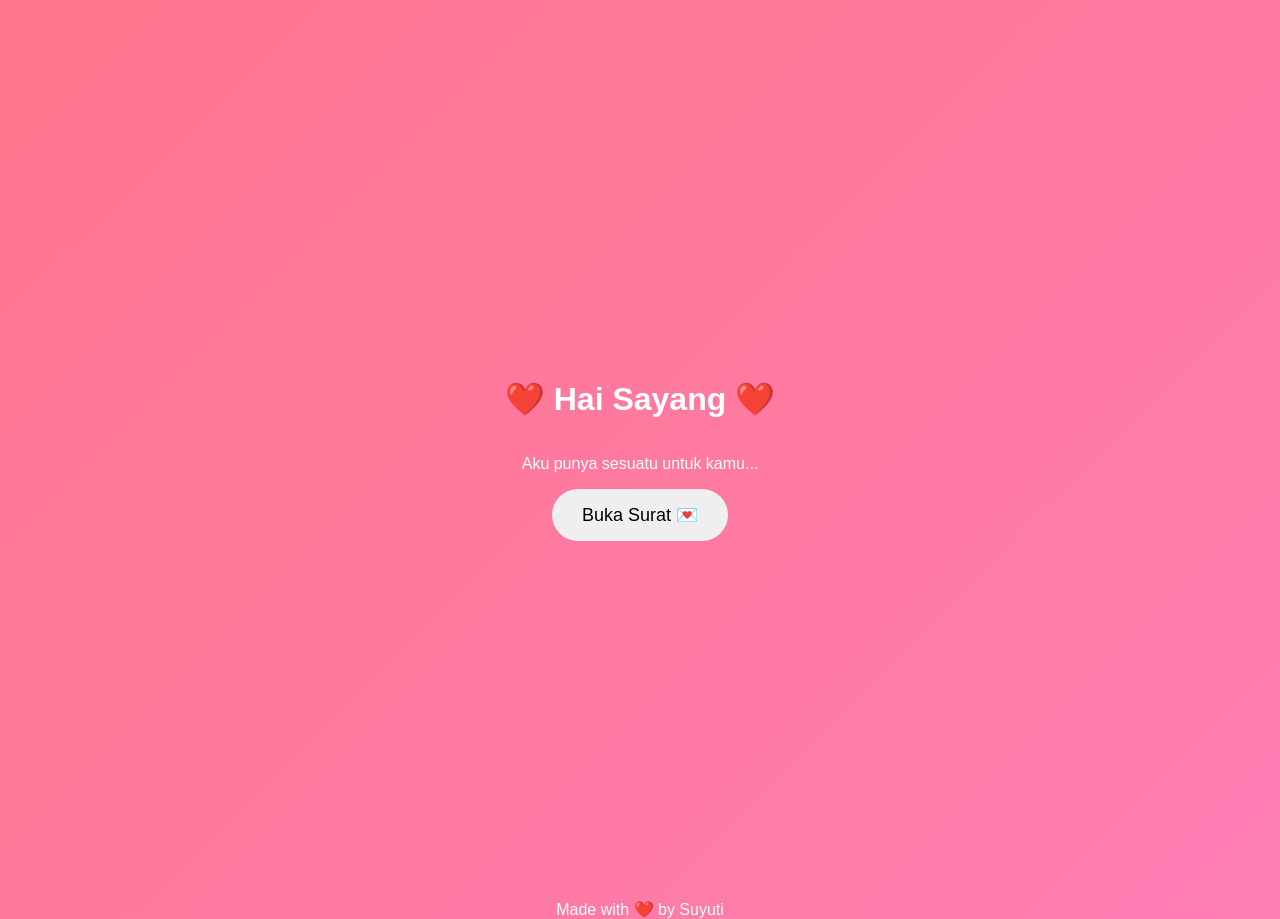
<file: index.html>
<!DOCTYPE html>
<html lang="id">
<head>
<meta charset="UTF-8">
<meta name="viewport" content="width=device-width, initial-scale=1.0">
<title>Untuk Kamu ❤️</title>
<link rel="stylesheet" href="style.css">
</head>

<body>

<div class="opening" id="opening">

<h1>❤️ Hai Sayang ❤️</h1>

<p>Aku punya sesuatu untuk kamu...</p>

<button onclick="openLetter()">
Buka Surat 💌
</button>

</div>

<div class="container hidden" id="mainContent">

<h1>Untuk Kamu ❤️</h1>

<img src="TIM.jpg">

<div class="card">

<h2>💖 Surat Untukmu</h2>

<p id="typing"></p>

<div id="counter"></div>

</div>

</div>

<audio id="music" loop>
<source src="Nadhif Basalamah - kota ini tak sama tanpamu (Official Lyric Video).mp3" type="audio/mpeg">
</audio>

<script src="script.js"></script>

<footer>

Made with ❤️ by Suyuti

</footer>

</body>
</html>
</file>
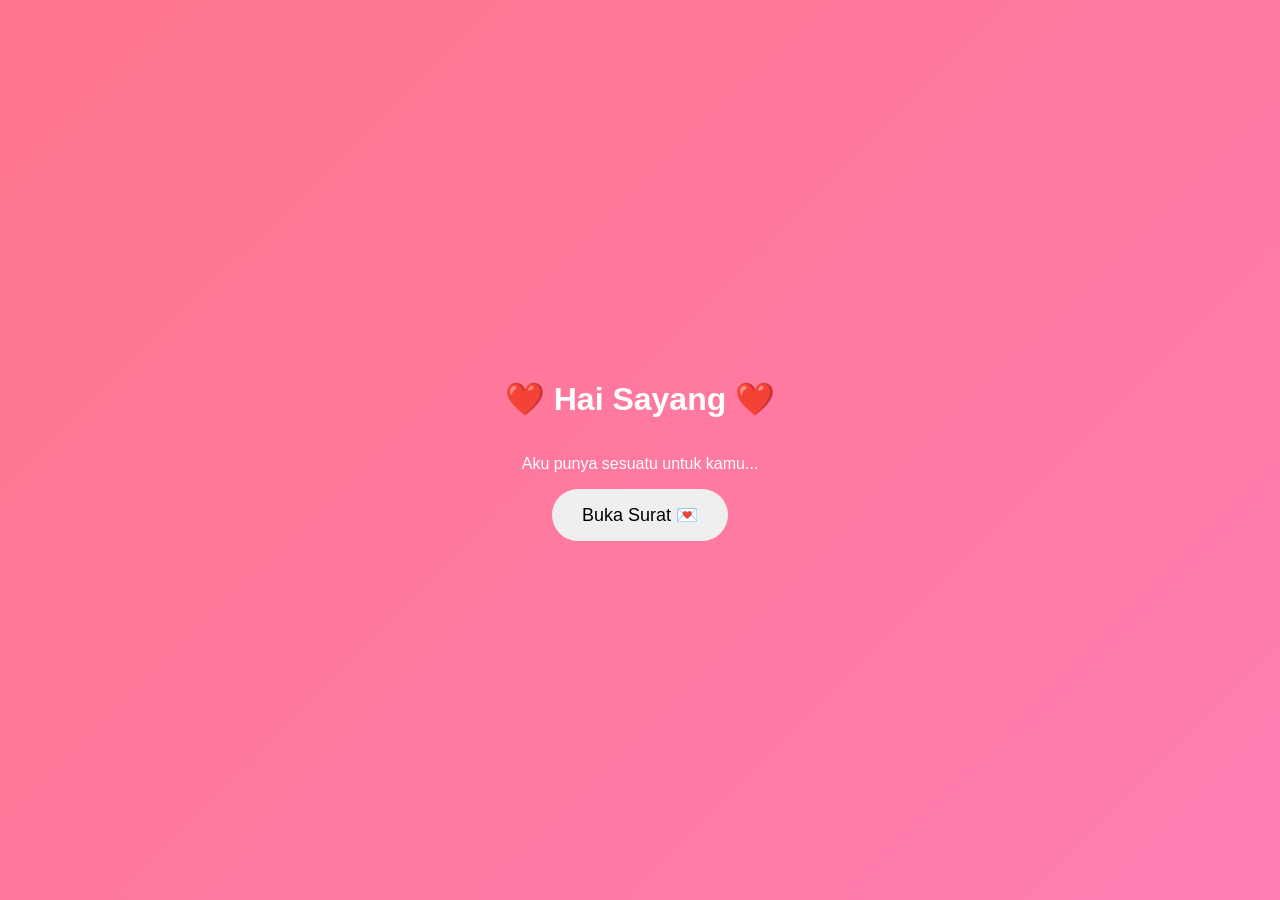
<file: project/index.html>
<!DOCTYPE html>
<html lang="id">
<head>
<meta charset="UTF-8">
<meta name="viewport" content="width=device-width, initial-scale=1.0">
<title>Untuk Kamu ❤️</title>
<link rel="stylesheet" href="style.css">
</head>

<body>

<div class="opening" id="opening">

<h1>❤️ Hai Sayang ❤️</h1>

<p>Aku punya sesuatu untuk kamu...</p>

<button onclick="openLetter()">
Buka Surat 💌
</button>

</div>

<div class="container hidden" id="mainContent">

<h1>Untuk Kamu ❤️</h1>

<img src="TIM.jpg">

<div class="card">

<h2>💖 Surat Untukmu</h2>

<p id="typing"></p>

<div id="counter"></div>

</div>

</div>

<audio id="music" loop>
<source src="Nadhif Basalamah - kota ini tak sama tanpamu (Official Lyric Video).mp3" type="audio/mpeg">
</audio>

<script src="script.js"></script>

</body>
</html>
</file>
<file: style.css>
body{
margin:0;
font-family:Arial,sans-serif;
background:linear-gradient(135deg,#ff758c,#ff7eb3);
text-align:center;
color:white;
overflow-x:hidden;
}

.opening{
height:100vh;
display:flex;
flex-direction:column;
justify-content:center;
align-items:center;
}

button{
padding:15px 30px;
border:none;
border-radius:30px;
font-size:18px;
cursor:pointer;
}

.hidden{
display:none;
}

.container{
padding:20px;
}

img{
width:250px;
border-radius:20px;
box-shadow:0 0 20px rgba(255,255,255,.4);
}

.card{
max-width:700px;
margin:auto;
background:rgba(255,255,255,.15);
padding:20px;
border-radius:20px;
margin-top:20px;
backdrop-filter:blur(5px);
}

#typing{
line-height:1.8;
font-size:18px;
}

#counter{
margin-top:20px;
font-size:22px;
font-weight:bold;
}

.heart{
position:fixed;
top:-50px;
font-size:24px;
animation:fall linear forwards;
}

@keyframes fall{
to{
transform:translateY(110vh);
}
}
</file>
<file: project/style.css>
body{
margin:0;
font-family:Arial,sans-serif;
background:linear-gradient(135deg,#ff758c,#ff7eb3);
text-align:center;
color:white;
overflow-x:hidden;
}

.opening{
height:100vh;
display:flex;
flex-direction:column;
justify-content:center;
align-items:center;
}

button{
padding:15px 30px;
border:none;
border-radius:30px;
font-size:18px;
cursor:pointer;
}

.hidden{
display:none;
}

.container{
padding:20px;
}

img{
width:250px;
border-radius:20px;
box-shadow:0 0 20px rgba(255,255,255,.4);
}

.card{
max-width:700px;
margin:auto;
background:rgba(255,255,255,.15);
padding:20px;
border-radius:20px;
margin-top:20px;
backdrop-filter:blur(5px);
}

#typing{
line-height:1.8;
font-size:18px;
}

#counter{
margin-top:20px;
font-size:22px;
font-weight:bold;
}

.heart{
position:fixed;
top:-50px;
font-size:24px;
animation:fall linear forwards;
}

@keyframes fall{
to{
transform:translateY(110vh);
}
}
</file>
